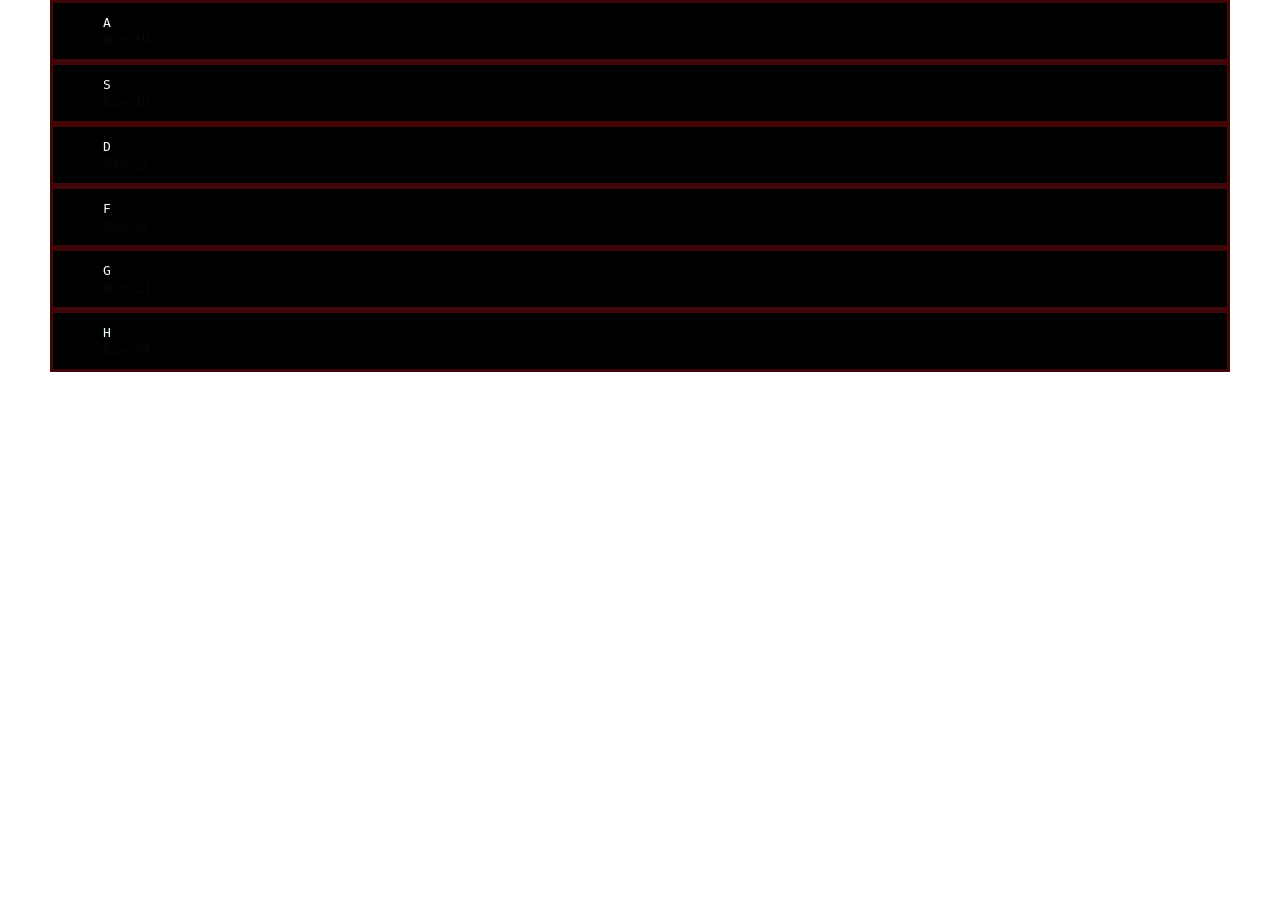
<file: drumKit/index.html>
<!DOCTYPE html>
<html lang="en">
<head>
    <meta charset="UTF-8">
    <meta http-equiv="X-UA-Compatible" content="IE=edge">
    <meta name="viewport" content="width=device-width, initial-scale=1.0">
    <title>Piano-Kit</title>

    <script src="index.js"></script>
    <link href = "index.css" rel = "stylesheet"/>
</head>
<body>

    <div id ="keys">
  <div data-key ="65" class = "key"><kbd>A</kbd><span class ="sound">Key 19</span></div>
  <div data-key ="83" class = "key"><kbd>S</kbd><span class ="sound">Key 20</span></div>
  <div data-key ="68" class = "key"><kbd>D</kbd><span class ="sound">Key 21</span></div>
  <div data-key ="70" class = "key"><kbd>F</kbd><span class ="sound">Key 22</span></div>
  <div data-key ="71" class = "key"><kbd>G</kbd><span class ="sound">Key 23</span></div>
  <div data-key ="72" class = "key"><kbd>H</kbd><span class ="sound">Key 24</span></div>
  </div>
  
    <audio data-key="65" src ="key19.mp3" ></audio>
    <audio data-key="83" src ="key20.mp3" ></audio>
    <audio data-key="68" src ="key21.mp3" ></audio>
    <audio data-key="70" src ="key22.mp3" ></audio>
    <audio data-key="71" src ="key23.mp3" ></audio>
    <audio data-key="72" src ="key24.mp3" ></audio>

 
</body>
</html>
</file>
<file: drumKit/index.css>
body{
    padding: 0;
    margin :0;

    background-image: url(https://images.unsplash.com/photo-1489599849927-2ee91cede3ba?ixlib=rb-1.2.1&ixid=MnwxMjA3fDB8MHxwaG90by1yZWxhdGVkfDd8fHxlbnwwfHx8fA%3D%3D&auto=format&fit=crop&w=600&q=600);
    background-size: cover;
    background-repeat: no-repeat;
    min-height: 100vh;

}


#keys{
min-height: 100vh;

}

span{
    display: block;
}

div#keys > div{
    color: rgb(5, 10, 15);
    border: 3px solid rgb(67, 6, 6);
    padding: 10px 50px 10px 50px;
    margin: 0 50px;
    background-color: #000000;

    transition: all 0.2s;
}

 div#keys > div:hover{
background-color: rgb(243, 243, 243);
border: 4px solid rgb(153, 35, 35);
}


.playing{
    transform: scale(0.9);
    border-color: antiquewhite;
    box-shadow: 0 0  20PX rgb(249, 249, 248);
   
}

kbd{
    color: azure;
}
</file>
